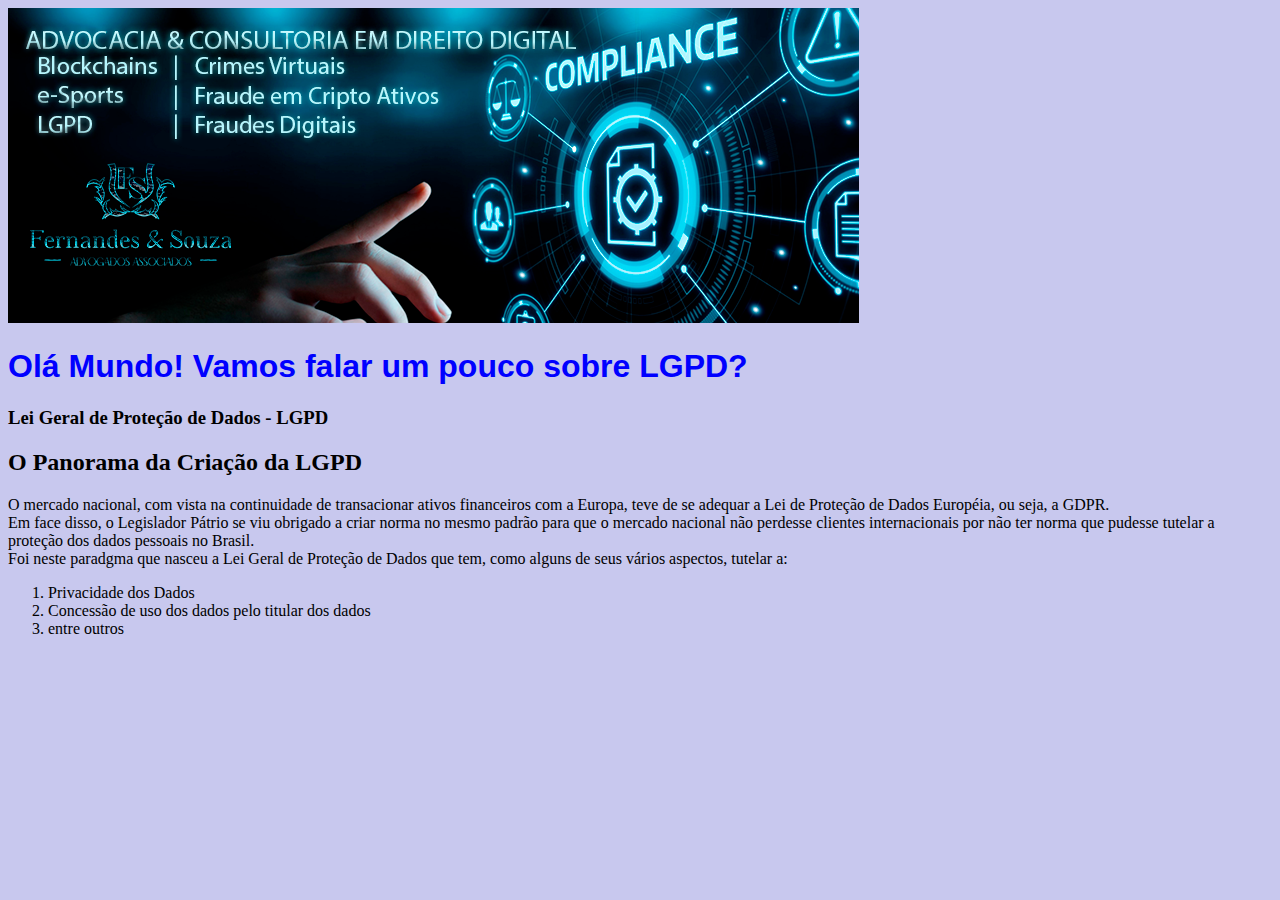
<file: index.html>
<!DOCTYPE html>
<html lang="pt-br">
<head>
    <meta charset="UTF-8">
    <meta http-equiv="X-UA-Compatible" content="IE=edge">
    <meta name="viewport" content="width=device-width, initial-scale=1.0">
    <title>Primeira Página HTML</title>
    <link rel="stylesheet" href="style.css">
</head>
<body>
    <img src="capa_digital2_pronta.png" alt="direito digital"> 
   <h1>Olá Mundo! Vamos falar um pouco sobre LGPD?</h1>
   <h3>Lei Geral de Proteção de Dados - LGPD</h3>
   
   <h2>O Panorama da Criação da LGPD</h2>
   <P>O mercado nacional, com vista na continuidade de transacionar ativos financeiros com a Europa, teve de se adequar a Lei de Proteção de Dados Européia, ou seja, a GDPR.
    <br>Em face disso, o Legislador Pátrio se viu obrigado a criar norma no mesmo padrão para que o mercado nacional
    não perdesse clientes internacionais por não ter norma que pudesse tutelar a proteção dos dados pessoais no Brasil.
    <br>Foi neste paradgma que nasceu a Lei Geral de Proteção de Dados que tem, como alguns de seus vários aspectos,
    tutelar a: 
    <ol>
        <li>Privacidade dos Dados</li>
        <li>Concessão de uso dos dados pelo titular dos dados</li>
        <li>entre outros</li>
    </ol> 
    </P>
</body>
</html>
</file>
<file: style.css>
body {
    background-color: rgb(200, 200, 238);
    
}

h1{
    font-family: Arial, Helvetica, sans-serif;
    color: blue;
    
}
</file>
